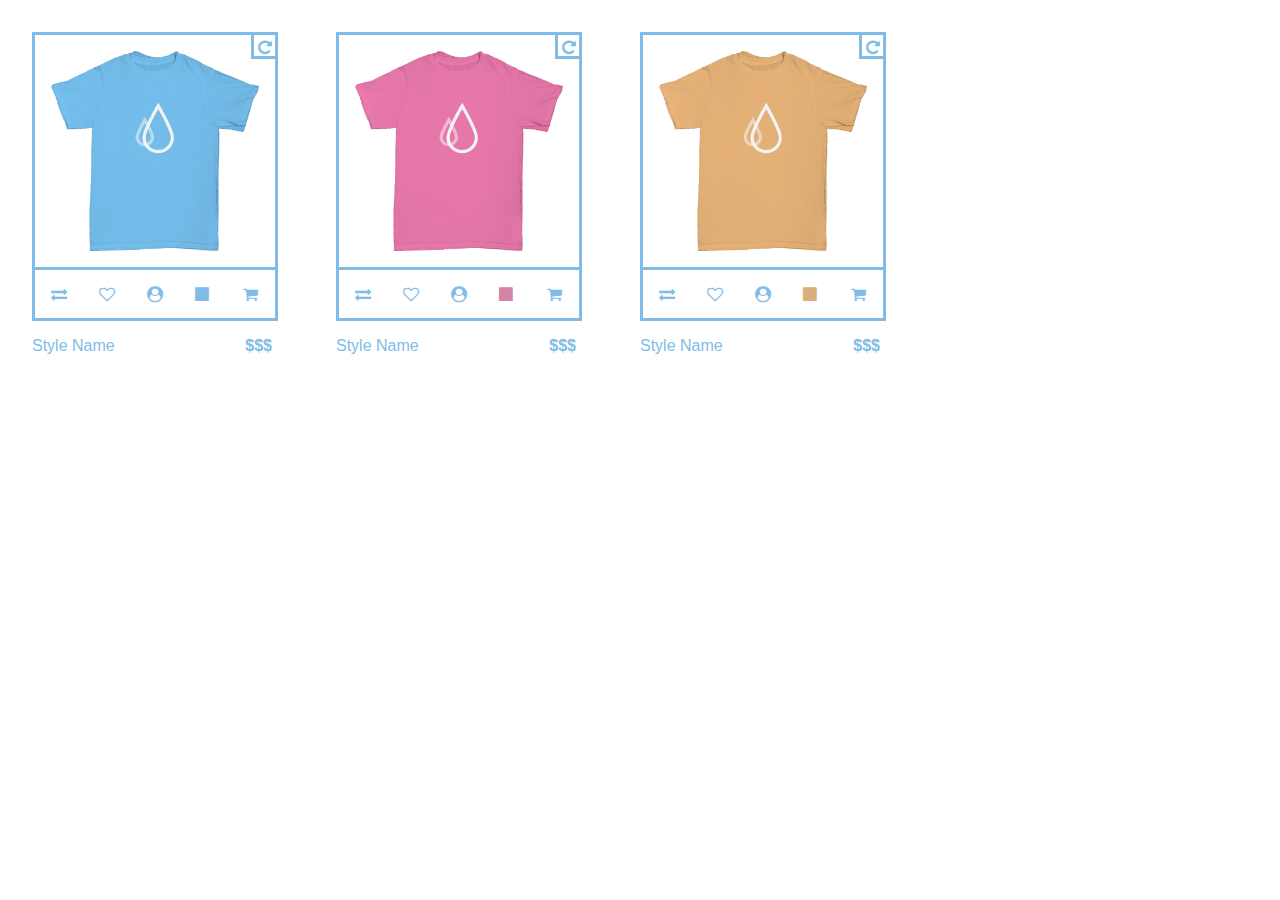
<file: index.html>
<!DOCTYPE html>
<html>
<head>
  <meta charset="utf-8">

  <title>Shirt Shop</title>
  <link href="normalize.css">
  <link href="tailor.css" rel="stylesheet">

</head>

<body>

  <main>
    <section class="shirt_box">
      <a href="#" class="fa fa-repeat "></a>
      <img class="shirt_back" src="blue-back.png" alt="blue t-shirt">
      <img class="shirt_front" src="blue-front.png" alt="blue t-shirt">
    </section>

    <section class="shirt_info">
      <a href="#"class="fa fa-exchange"></a>
      <a href="#" class="fa fa-heart-o"></a>

      <article class="size_hover">
        <a href="#" class="fa fa-user-circle"></a>
        <section class="size_menu triangle-isosceles">
          <a href="#" class="fa fa-user-circle sz_s"></a>
          <a href="#" class="fa fa-user-circle sz_m"></a>
          <a href="#" class="fa fa-user-circle sz_l"></a>
          <a href="#" class="fa fa-user-circle sz-xl"></a>
        </section>
      </article>

      <article class="color_hover">
        <a href="#" class="fa fa-stop cl_a"></a>
        <section class="color_menu triangle-isosceles">
          <a href="#" class="fa fa-stop cl_a"></a>
          <a href="#" class="fa fa-stop cl_b"></a>
          <a href="#" class="fa fa-stop cl_c"></a>
          <a href="#" class="fa fa-stop cl_d"></a>
        </section>
      </article>

      <a href="#" class="fa fa-shopping-cart"></a>
    </section>

    <section class="style_price">
      <p class="styleName">Style Name</p>
      <p class="price">$$$</p>
    </section>

  </main>

  <main>
    <section class="shirt_box">
      <a href="#" class="fa fa-repeat "></a>
      <img class="shirt_back" src="pink-back.png" alt="pink t-shirt">
      <img class="shirt_front" src="pink-front.png" alt="pink t-shirt">
    </section>

    <section class="shirt_info">
      <a href="#"class="fa fa-exchange"></a>
      <a href="#" class="fa fa-heart-o"></a>
      <article class="size_hover">

        <a href="#" class="fa fa-user-circle"></a>

        <section class="size_menu triangle-isosceles">
          <a href="#" class="fa fa-user-circle sz_s"></a>
          <a href="#" class="fa fa-user-circle sz_m"></a>
          <a href="#" class="fa fa-user-circle sz_l"></a>
          <a href="#" class="fa fa-user-circle sz-xl"></a>
        </section>
      </article>

      <article class="color_hover">
        <a href="#" class="fa fa-stop cl_b"></a>

        <section class="color_menu triangle-isosceles">
          <a href="#" class="fa fa-stop cl_a"></a>
          <a href="#" class="fa fa-stop cl_b"></a>
          <a href="#" class="fa fa-stop cl_c"></a>
          <a href="#" class="fa fa-stop cl_d"></a>
        </section>
      </article>

      <a href="#" class="fa fa-shopping-cart"></a>
    </section>

    <section class="style_price">
      <p class="styleName">Style Name</p>
      <p class="price">$$$</p>
    </section>
  </main>

    <main>
      <section class="shirt_box">
        <a href="#" class="fa fa-repeat "></a>
        <img class="shirt_back" src="yellow-back.png" alt="yellow t-shirt">
        <img class="shirt_front" src="yellow-front.png" alt="yellow t-shirt">

      </section>

      <section class="shirt_info">
        <a href="#"class="fa fa-exchange"></a>
        <a href="#" class="fa fa-heart-o"></a>
        <article class="size_hover">

          <a href="#" class="fa fa-user-circle"></a>

          <section class="size_menu triangle-isosceles">
            <a href="#" class="fa fa-user-circle sz_s"></a>
            <a href="#" class="fa fa-user-circle sz_m"></a>
            <a href="#" class="fa fa-user-circle sz_l"></a>
            <a href="#" class="fa fa-user-circle sz-xl"></a>
          </section>
        </article>

        <article class="color_hover">
          <a href="#" class="fa fa-stop cl_c"></a>

          <section class="color_menu triangle-isosceles">
            <a href="#" class="fa fa-stop cl_a"></a>
            <a href="#" class="fa fa-stop cl_b"></a>
            <a href="#" class="fa fa-stop cl_c"></a>
            <a href="#" class="fa fa-stop cl_d"></a>
          </section>
        </article>

        <a href="#" class="fa fa-shopping-cart"></a>
      </section>

      <section class="style_price">
        <p class="styleName">Style Name</p>
        <p class="price">$$$</p>
      </section>
    </main>



</body>

</html>
</file>
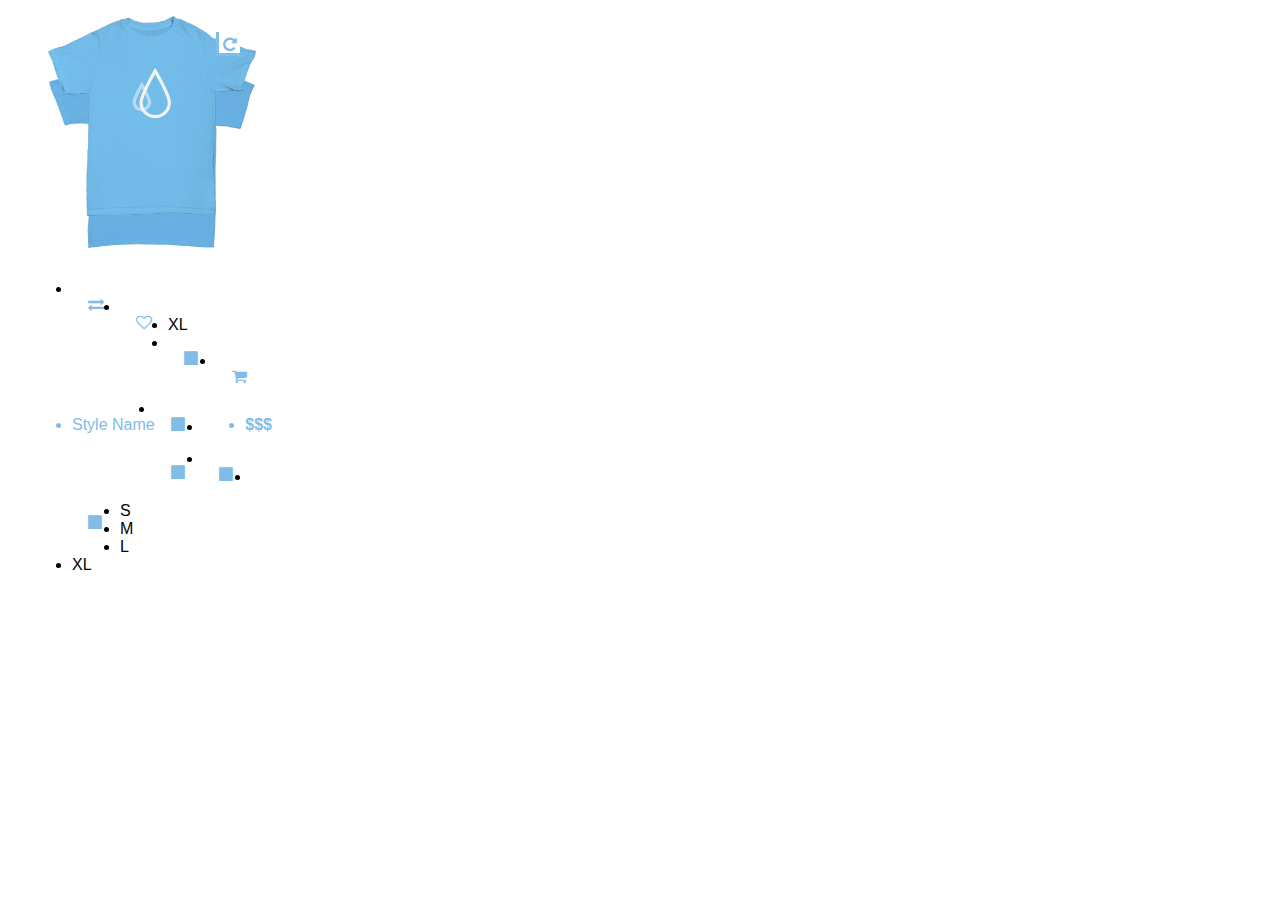
<file: testing.html>
<!DOCTYPE html>
<html>
  <head>
    <meta charset="utf-8">

    <title>Shirt Shop</title>
    <link href="normalize.css">
    <link href="tailor.css" rel="stylesheet">
    <!-- <link href="testing.css" rel="stylesheet"> -->

  </head>
  <body>

      <main>

<!-- flip button icon class="fa fa-repeat" -->

<a href="#" class="fa fa-repeat "></a>

<img class="shirt_back" src="blue-back.png" alt="blue t-shirt">
<img class="shirt_front" src="blue-front.png" alt="blue t-shirt">

          <ul>
            <li> <a href="#"class="fa fa-exchange"></a></li>
            <li><a href="#" class="fa fa-heart-o"></a></li>
            <li>XL</li>
            <li><a href="#" class="fa fa-stop"></a></li>
            <li> <a href="#" class="fa fa-shopping-cart"></a></li>
          </ul>
          <ul>
            <li class="styleName">Style Name</li>
            <li class="price">$$$</li>
          </ul>

<!-- popup menu list -->

<ul class="color_menu">
  <li><a href="#" class="fa fa-stop"></a></li>
  <li><a href="#" class="fa fa-stop"></a></li>
  <li><a href="#" class="fa fa-stop"></a></li>
  <li><a href="#" class="fa fa-stop"></a></li>
</ul>

<ul class="size_menu">
  <li>S</li>
  <li>M</li>
  <li>L</li>
  <li>XL</li>
</ul>

</main>

</html>
</file>
<file: tailor.css>
@import url('https://maxcdn.bootstrapcdn.com/font-awesome/4.7.0/css/font-awesome.min.css');

body {
  margin: 0;
  padding: 0;
  font-family: arial, sans-serif;
}

main {
  margin: 2em;
  padding: 0;
  box-sizing: border-box;
  width: 15em;
  display: block;
  float: left;
}

.shirt_box {
  padding: 0;
  border-left: 3px solid rgb(129,188,230);
  border-right: 3px solid rgb(129,188,230);
  border-top: 3px solid rgb(129,188,230);
  width: 15em;
  position: relative;
}

img {
  display: block;
  padding: 0;
  margin: 0;
  box-sizing: border-box;
  width: 15em;
}

a {
  box-sizing: border-box;
  color: rgb(129,188,230);
  text-decoration: none;
  padding: 1em;
  margin: 0;
  float: left;
  width: 3em;
  height: 3em;
  background-color: rgb(255,255,255)
}

.shirt_info::after {
  content: '';
  display: block;
  clear: both;
}

.shirt_info {
  padding: 0;
  position: relative;
  border: 3px solid rgb(129,188,230);
  float: left;
  display: block;
  width: 15em;
  z-index: 5;
}

.style_price {
  box-sizing: border-box;
  display: block;
  width: 15em;
  margin: 0;
  padding: 0em;
  clear: both;
}

.price {
  font-weight: bold;
  float: right;
  text-align: right;
  color: rgb(129,188,230);
  padding-top: 1em;
  padding-bottom: 1em;
  margin: 0;
}

.styleName {
  float: left;
  margin: 0;
  text-align: left;
  color: rgb(129,188,230);
  padding-top: 1em;
  padding-bottom: 1em;
  clear: both;
}

.size_menu:nth-child(2) {
  opacity: 0;
  width: 3em;
  position: absolute;
  top: -205px;
  left: 96px;
  transition: opacity 0.5s linear;
  border: 3px solid rgb(129,188,230);
  z-index: 4;
}

.color_menu:nth-child(2)  {
  opacity: 0;
  width: 6em;
  position: absolute;
  top: -109px;
  left: 145px;
  transition: opacity 0.5s linear;
  border: 3px solid rgb(129,188,230);
  z-index: 4;
}

.size_hover:hover > .size_menu {
  opacity: 1;
}

.color_hover:hover > .color_menu{
  opacity: 1;
}

a:hover {
  background-color: rgb(129,188,230);
  color: white;
}

.fa-repeat {
  padding: 0.25em;
  font-size: 1em;
  left: 216px;
  position: absolute;
  text-align: right;
  width: 1.5em;
  height: 1.5em;
  border-left: 3px solid rgb(129,188,230);
  border-bottom: 3px solid rgb(129,188,230);
  z-index: 3;
}

.shirt_front {
  padding: 1em;
  z-index: 2;
  position: absolute;
  top: 0;
}

.shirt_back {
  padding: 1em;
  z-index: 1;
}

.shirt_front:hover {
  opacity: 0;
}

.triangle-isosceles:after {
  content: "";
  position: absolute;
  bottom: -15px;
  left: 8px;
  border-width: 15px 15px 0;
  border-style: solid;
  border-color: rgb(129,188,230) transparent;
  display: block;
  width: 0;
}

.cl_a  {
  color: rgb(129,188,230);
}

.cl_a:hover {
  background-color: rgb(129,188,230);
  color: rgb(129,188,230);
}

.cl_b {
  color: rgb(212, 130, 170);
}

.cl_b:hover {
  background-color: rgb(129,188,230);
  color: rgb(212, 130, 170);
}

.cl_c {
  color: rgb(218,175,124);
}

.cl_c:hover {
  background-color: rgb(129,188,230);
  color: rgb(218,175,124);
}

.cl_d {
  color: rgb(114, 142, 91);
}

.cl_d:hover {
  background-color: rgb(129,188,230);
  color: rgb(114, 142, 91);

}
</file>
<file: testing.css>
@import url('https://maxcdn.bootstrapcdn.com/font-awesome/4.7.0/css/font-awesome.min.css');


body {
  color: rgb(111,222,222);

}
/*.shirt_front {
  position: absolute;
  padding: 1em;

}
.shirt_back {
  position: absolute;
  padding: 1em;
}*/

a {
  box-sizing: border-box;
  color: rgb(111, 222, 222);
  text-decoration: none;
  padding: 1em;
}

img {
  border: 1px solid black;
  display: block;
  padding: 0;
  margin: 0;
  box-sizing: border-box;
  width: 15em;
}

ul {
  box-sizing: border-box;
  border: 1px solid black;
  list-style-type: none;
  clear: both;
  margin: 0;
  padding: 0;
  color: rgb(111, 222, 222);
  width: 15em;
}

  li {
    box-sizing: border-box;
    float: left;
    border: 1px solid black;
    width: 3em;
    height: 3em;
    text-align: center;
    margin: 0;
    font-size: 1em;
  }

  .price {
    box-sizing: border-box;
    font-weight: bold;
    float: right;
    text-align: right;
    width: 50%;
    color: rgb(111,222,222);
    padding: 1em;

  }

  .styleName {
    float: left;
    box-sizing: border-box;
    width: 50%;
    text-align: left;
    color: rgb(111,222,222);
    padding: 1em;
  }
</file>
